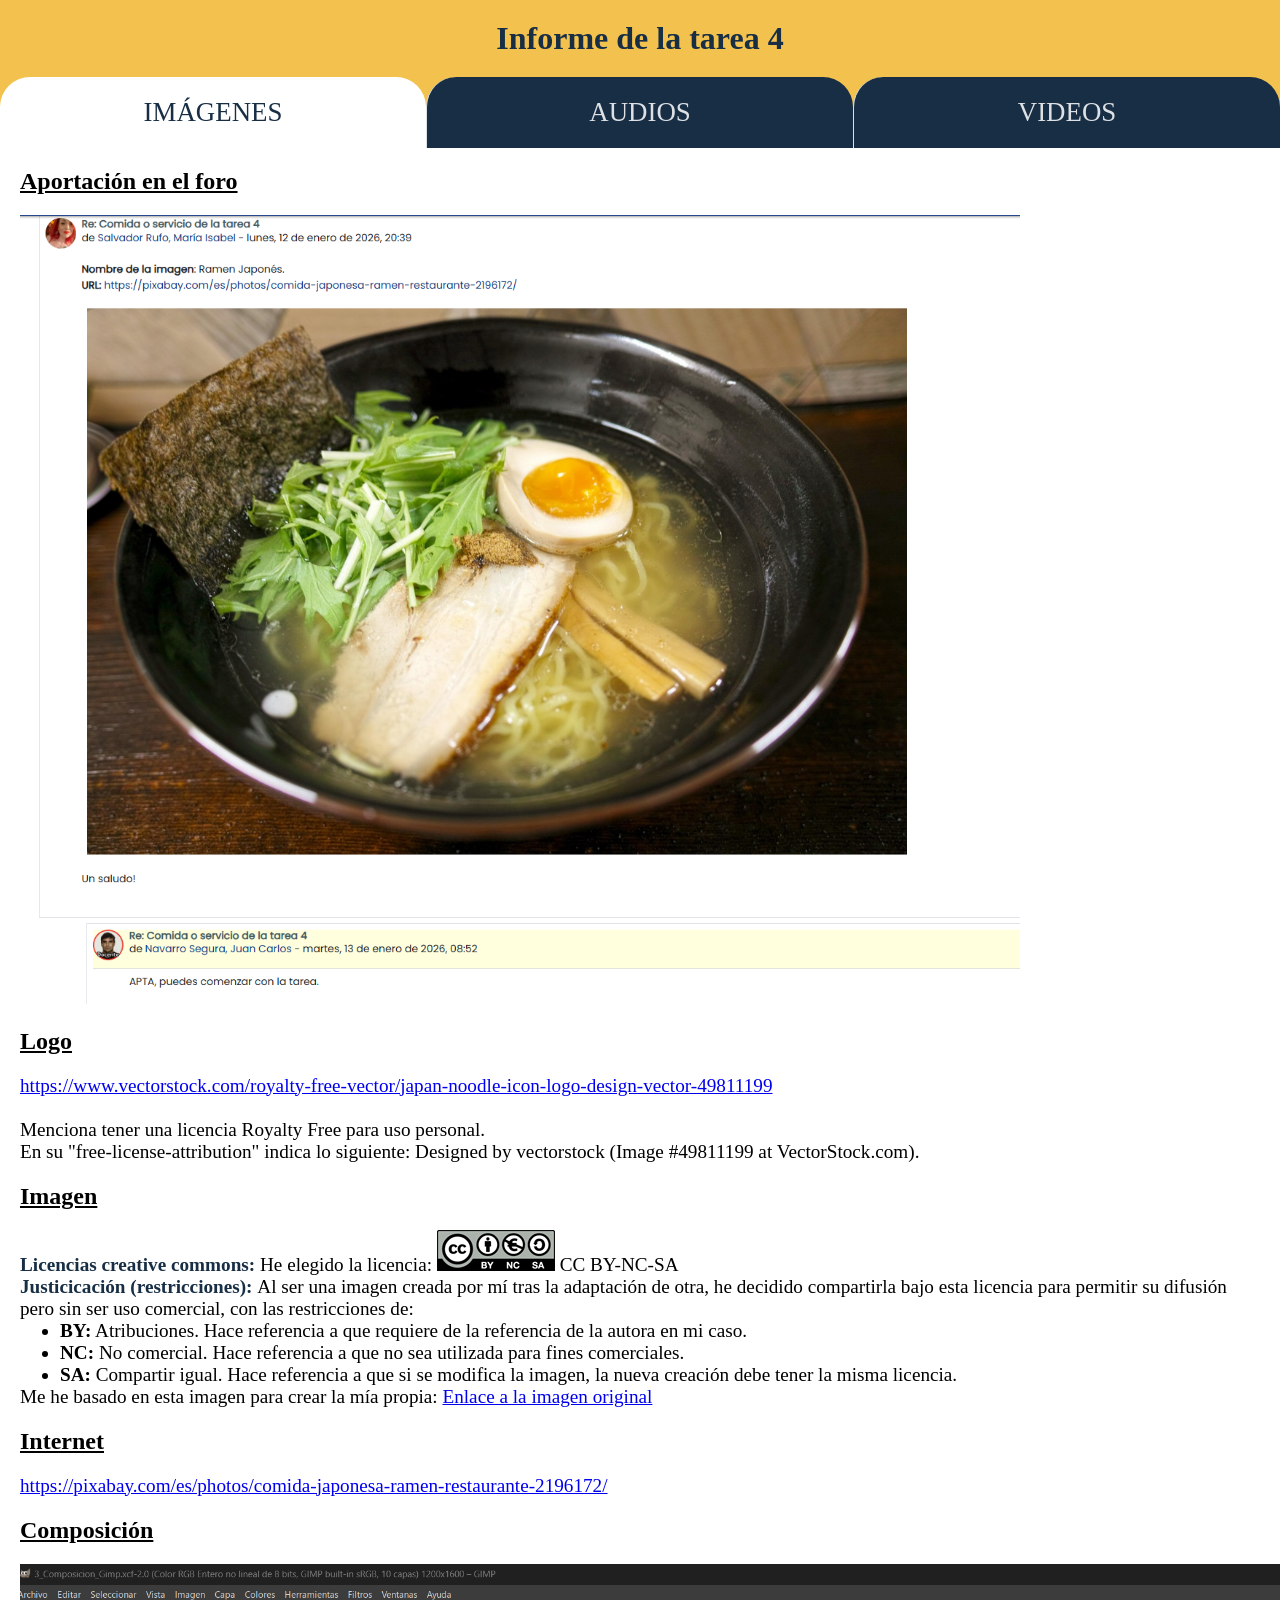
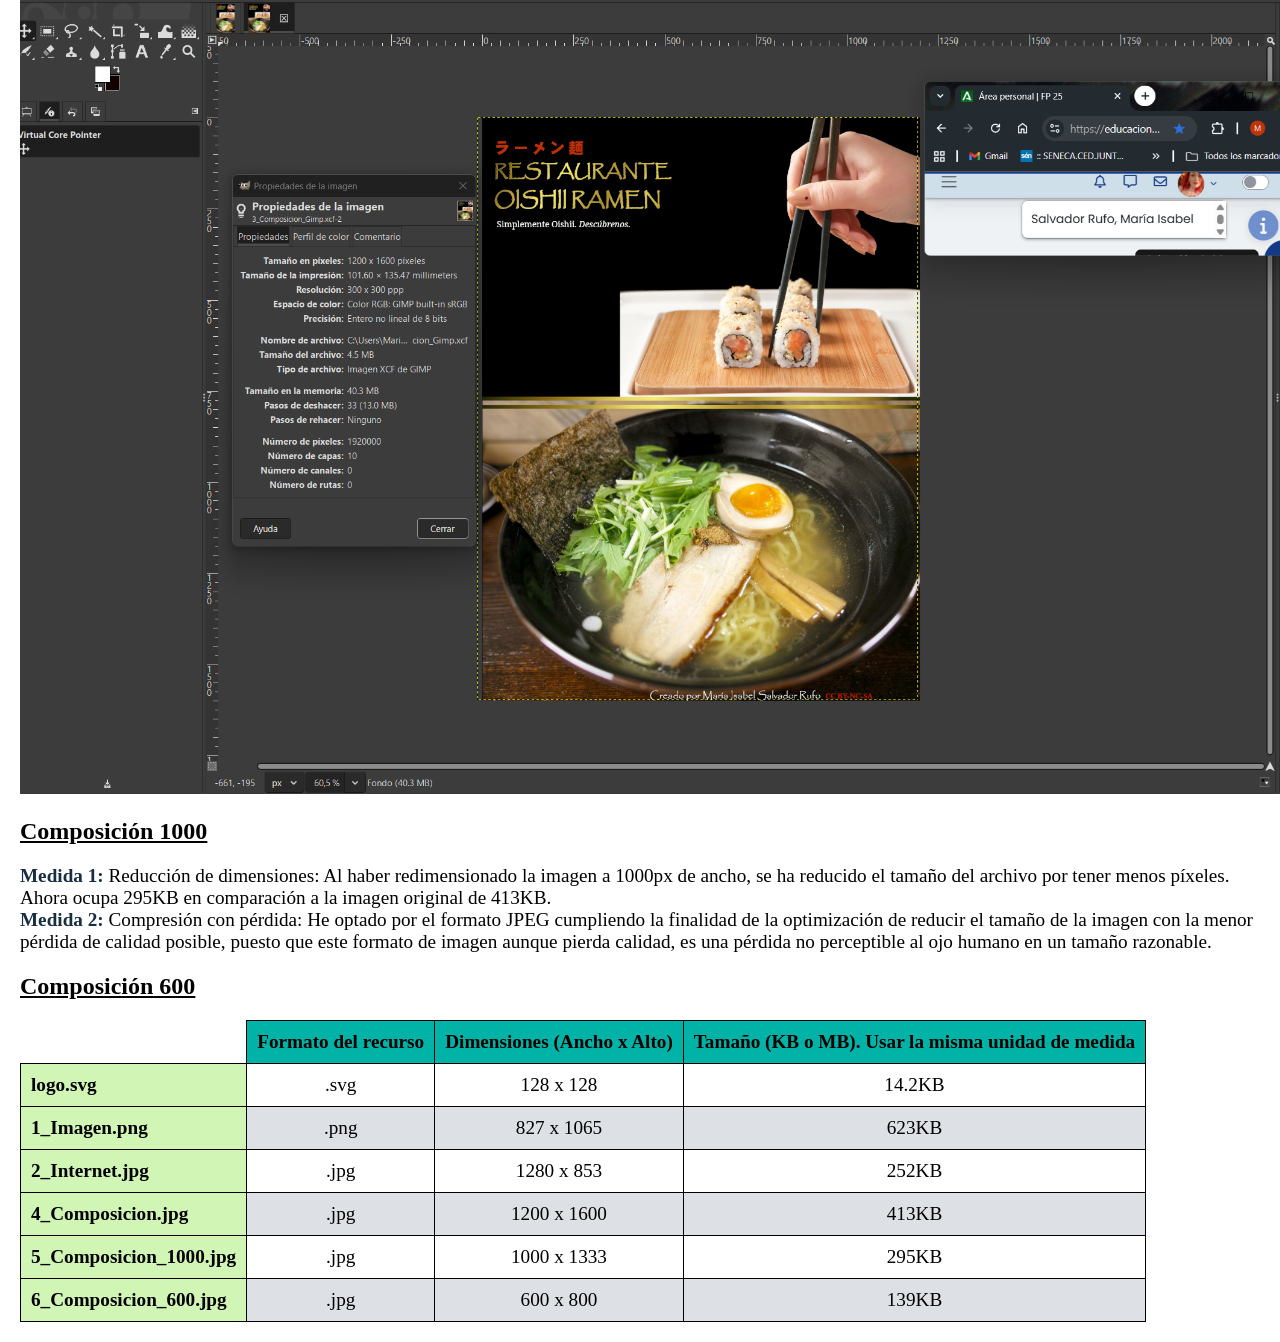
<file: pagina/tarea_4.html>
<!doctype html>
<html lang="es">
  <head>
    <meta charset="UTF-8" />
    <meta name="viewport" content="width=device-width, initial-scale=1.0" />
    <title>Informe de la Tarea 4</title>

    <style>
      * {
        margin: 0;
      }

      #contenido-audios,
      #contenido-videos {
        display: none;
      }

      header {
        background-color: #f3c14e;
      }

      header h1 {
        text-align: center;
        color: #172e44;
        padding: 20px 0;
      }

      nav ul {
        background-color: #f3c14e;
        display: flex;
        justify-content: space-around;
        align-items: center;
        margin: 0;
        padding: 0;
      }

      nav ul li {
        background-color: #172e44;
        border-left: 1px solid #dde0e4;
        border-radius: 30px 30px 0 0;
        display: inline;
        padding: 20px 10px;
        text-align: center;
        width: 100%;
      }

      nav ul li a {
        color: #dde0e4;
        font-size: 1.4em;
        text-decoration: none;
      }

      nav ul li a:hover {
        color: #f3c14e !important;
      }

      nav ul > li:first-child {
        background-color: #ffffff;
        border-left: none;
      }

      nav ul > li:first-child a {
        color: #172e44;
      }

      main {
        margin: 20px;
      }

      h2 {
        margin: 20px 0;
      }

      p,
      ul,
      table {
        font-size: 1.2em;
      }

      span {
        font-weight: bolder;
        color: #172e44;
      }

      table {
        border-collapse: collapse;
      }

      th,
      td {
        border: 1px solid black;
        padding: 5px;
      }

      table thead tr :first-child {
        background-color: #ffffff;
        border: none;
      }

      table td {
        text-align: center;
      }

      table thead tr th {
        background-color: #01b3a7;
        padding: 10px;
      }

      table tbody tr th {
        background-color: #d1f5b5;
        padding: 10px;
        text-align: left;
      }

      tr:nth-child(2n) {
        background-color: #dde0e4;
      }
    </style>

    <script type="text/javascript">
      function mostrarOcultarContenido(tipoPestana) {
        let tipos = ["imagenes", "audios", "videos"];

        tipos.forEach(function (tipo) {
          if (tipo == tipoPestana) {
            document.getElementById("enlace-" + tipo).style.color = "#172e44";
            document.getElementById("pestana-" + tipo).style.backgroundColor =
              "#FFFFFF";
            document.getElementById("contenido-" + tipo).style.display =
              "block";
          } else {
            document.getElementById("enlace-" + tipo).style.color = "#dde0e4";
            document.getElementById("pestana-" + tipo).style.backgroundColor =
              "#172e44";
            document.getElementById("contenido-" + tipo).style.display = "none";
          }
        });
      }
    </script>
  </head>
  <body>
    <header>
      <h1>Informe de la tarea 4</h1>
    </header>
    <nav>
      <ul>
        <li id="pestana-imagenes">
          <a
            id="enlace-imagenes"
            class="enlace"
            href="#"
            onclick="mostrarOcultarContenido('imagenes')"
            >IMÁGENES</a
          >
        </li>
        <li id="pestana-audios">
          <a
            id="enlace-audios"
            class="enlace"
            href="#"
            onclick="mostrarOcultarContenido('audios')"
            >AUDIOS</a
          >
        </li>
        <li id="pestana-videos">
          <a
            id="enlace-videos"
            class="enlace"
            href="#"
            onclick="mostrarOcultarContenido('videos')"
            >VIDEOS</a
          >
        </li>
      </ul>
    </nav>
    <main>
      <!-- ********** IMÁGENES ********** -->
      <div id="contenido-imagenes">
        <h2><u>Aportación en el foro</u></h2>
        <img
          src="../capturas/captura_APTO_imagen.png"
          width="1000px"
          alt="Aportación en el foro"
          title="Aportación en el foro"
        />

        <h2><u>Logo</u></h2>
        <p>
          <a
            href="https://www.vectorstock.com/royalty-free-vector/japan-noodle-icon-logo-design-vector-49811199"
            target="_blank"
          >
            https://www.vectorstock.com/royalty-free-vector/japan-noodle-icon-logo-design-vector-49811199
          </a>
          <br /><br />Menciona tener una licencia Royalty Free para uso
          personal. <br />En su "free-license-attribution" indica lo siguiente:
          Designed by vectorstock (Image #49811199 at VectorStock.com).
        </p>

        <h2><u>Imagen</u></h2>
        <p>
          <span>Licencias creative commons: </span> He elegido la licencia:
          <img
            src="../imagenes/by-nc-sa.png"
            alt="Imagen del logo de la licencia CC BY-NC-SA"
          />
          CC BY-NC-SA
        </p>
        <p>
          <span>Justicicación (restricciones): </span> Al ser una imagen creada
          por mí tras la adaptación de otra, he decidido compartirla bajo esta
          licencia para permitir su difusión pero sin ser uso comercial, con las
          restricciones de:
        </p>
        <ul>
          <li>
            <strong>BY:</strong> Atribuciones. Hace referencia a que requiere de
            la referencia de la autora en mi caso.
          </li>
          <li>
            <strong>NC:</strong> No comercial. Hace referencia a que no sea
            utilizada para fines comerciales.
          </li>
          <li>
            <strong>SA:</strong> Compartir igual. Hace referencia a que si se
            modifica la imagen, la nueva creación debe tener la misma licencia.
          </li>
        </ul>
        <p>
          Me he basado en esta imagen para crear la mía propia:
          <a
            href="https://pixabay.com/es/photos/sushi-pez-rodar-arroz-comida-6127265/"
            target="_blank"
            >Enlace a la imagen original</a
          >
        </p>

        <h2><u>Internet</u></h2>
        <p>
          <a
            href="https://pixabay.com/es/photos/comida-japonesa-ramen-restaurante-2196172/"
            target="_blank"
            >https://pixabay.com/es/photos/comida-japonesa-ramen-restaurante-2196172/</a
          >
        </p>

        <h2><u>Composición</u></h2>
        <img
          src="../capturas/4_Composicion_captura.png"
          width="1500px"
          alt="Captura de pantalla con las propiedades de la imagen"
          title="Captura composición con Gimp"
        />

        <h2><u>Composición 1000</u></h2>
        <p>
          <span>Medida 1: </span>Reducción de dimensiones: Al haber
          redimensionado la imagen a 1000px de ancho, se ha reducido el tamaño
          del archivo por tener menos píxeles. Ahora ocupa 295KB en comparación
          a la imagen original de 413KB.
        </p>
        <p>
          <span>Medida 2: </span>Compresión con pérdida: He optado por el
          formato JPEG cumpliendo la finalidad de la optimización de reducir el
          tamaño de la imagen con la menor pérdida de calidad posible, puesto
          que este formato de imagen aunque pierda calidad, es una pérdida no
          perceptible al ojo humano en un tamaño razonable.
        </p>

        <h2><u>Composición 600</u></h2>
        <table>
          <thead>
            <tr>
              <th></th>
              <th>Formato del recurso</th>
              <th>Dimensiones (Ancho x Alto)</th>
              <th>Tamaño (KB o MB). Usar la misma unidad de medida</th>
            </tr>
          </thead>
          <tbody>
            <tr>
              <th>logo.svg</th>
              <td>.svg</td>
              <td>128 x 128</td>
              <td>14.2KB</td>
            </tr>
            <tr>
              <th>1_Imagen.png</th>
              <td>.png</td>
              <td>827 x 1065</td>
              <td>623KB</td>
            </tr>
            <tr>
              <th>2_Internet.jpg</th>
              <td>.jpg</td>
              <td>1280 x 853</td>
              <td>252KB</td>
            </tr>
            <tr>
              <th>4_Composicion.jpg</th>
              <td>.jpg</td>
              <td>1200 x 1600</td>
              <td>413KB</td>
            </tr>
            <tr>
              <th>5_Composicion_1000.jpg</th>
              <td>.jpg</td>
              <td>1000 x 1333</td>
              <td>295KB</td>
            </tr>
            <tr>
              <th>6_Composicion_600.jpg</th>
              <td>.jpg</td>
              <td>600 x 800</td>
              <td>139KB</td>
            </tr>
          </tbody>
        </table>
      </div>

      <!-- ********** AUDIOS ********** -->
      <div id="contenido-audios">
        <h2><u>Información sobre la canción</u></h2>
        <p>
          <span>Tipo de licencia: </span>Licencia Pixabay (Su equivalente en la
          teoria es CC0 o Dominio Público)
        </p>
        <p>
          La URL de descarga de la canción es:
          <a
            href="https://pixabay.com/music/world-traditional-japanese-4-437934/"
            target="_blank"
            >https://pixabay.com/music/world-traditional-japanese-4-437934/</a
          >
        </p>

        <h2><u>Información sobre 1_audio.mp3 y 2_audio.ogg</u></h2>
        <p>
          <span
            >Justifica las decisiones tomadas en los audios (formatos y
            optimización de ficheros):
          </span>
          <br />Los formatos que he elegido ha sido MP3 y OGG. <br />
          El <strong>formato MP3</strong> lo he elegido porque es un formato muy
          utilizado y además es compatible con la mayoría de dispositivos y
          plataformas. Ofrece una buena calidad de sonido con el tamaño de
          archivo que tiene (587KB), considerándolo relativamente pequeño.
          <br /><br />
          Por otro lado, el <strong>formato OGG</strong> porque es un formato
          abierto y libre de patentes que ofrece una calidad de sonido similar
          al MP3. En mi caso lo he ajustado a una calidad media, para que ocupe
          menos sin sacrificar la calidad.
        </p>

        <h2><u>Tabla</u></h2>
        <table>
          <thead>
            <tr>
              <th></th>
              <th>Formato del recurso</th>
              <th>Tamaño (KB o MB). Usar la misma unidad de medida</th>
              <th>Duración (expresado en segundos)</th>
            </tr>
          </thead>
          <tbody>
            <tr>
              <th>Canción descargada</th>
              <td>.mp3</td>
              <td>4976.64KB</td>
              <td>02:39</td>
            </tr>
            <tr>
              <th>1_audio.mp3</th>
              <td>.mp3</td>
              <td>587KB</td>
              <td>00:29</td>
            </tr>
            <tr>
              <th>2_audio.ogg</th>
              <td>.ogg</td>
              <td>468KB</td>
              <td>00:29</td>
            </tr>
          </tbody>
        </table>
      </div>

      <!-- ********** VIDEOS ********** -->
      <div id="contenido-videos">
        <h2><u>Información sobre la composición del video</u></h2>
        <ul>
          <li>
            <span
              >Nombre de la aplicación utilizada para la edición del video: </span
            >Microsoft Clipchamp
          </li>
          <li>
            <span>Nombre de las transiciones que has utilizado: </span> He usado
            transiciones de "Puertas correderas vertical", ¨Barrido suave hacia
            la derecha" y "Cerrar".
          </li>
          <li>
            <span
              >Captura de pantalla con la línea de tiempo del proyecto:</span
            >
            <br /><br />
            <img
              src="../capturas/captura_linea_tiempo.png"
              width="1200px"
              alt="Linea del tiempo del proyecto"
            />
          </li>
        </ul>

        <h2><u>Información sobre 1_video.mp4 y 2_video.webm</u></h2>
        <p>
          <span
            >Justifica las decisiones tomadas en los videos (formatos y
            optimización de ficheros): </span
          >He elegido los formatos MP4 y WEBM para los videos. <br />
          El formato <strong>MP4</strong> es de los más extendidos y utilizados
          en la actualidad. Además, es compatible con la mayoría de dispositivos
          y plataformas. Ofrece una alta tasa de comprensión con poca pérdida de
          calidad ya que elimina aquello que el ser humano no es capaz de
          distinguir. El tamaño de mi archivo es relativamente pequeño en este
          caso (22.5MB). <br /><br />
          Por otro lado, el formato <strong>WEBM</strong> es un formato abierto
          y libre de patentes desarrollado por Google. Está pensando para ser
          utilizado como formato multimedia estándar en el lenguaje HTML5. En mi
          caso, es por esta razón por la que he decidido usarlo, además de que
          el tamaño del archivo es menor(3.41MB sin perder apenas
          calidad,mejorando la velocidad de carga en navegadores.
        </p>

        <h2><u>Tabla</u></h2>
        <table>
          <thead>
            <tr>
              <th></th>
              <th>Formato del recurso</th>
              <th>Tamaño (KB o MB). Usar la misma unidad de medida</th>
              <th>Duración (expresado en segundos)</th>
            </tr>
          </thead>
          <tbody>
            <tr>
              <th>Video (Presentación)</th>
              <td>.mp4</td>
              <td>0.35MB</td>
              <td>00:07</td>
            </tr>
            <tr>
              <th>Video (Capas)</th>
              <td>.mkv</td>
              <td>3.56MB</td>
              <td>00:30</td>
            </tr>
            <tr>
              <th>Video (Lienzo)</th>
              <td>.mkv</td>
              <td>1.18MB</td>
              <td>00:12</td>
            </tr>
            <tr>
              <th>1_video.mp4</th>
              <td>.mp4</td>
              <td>22.5MB</td>
              <td>00:55</td>
            </tr>
            <tr>
              <th>2_video.webm</th>
              <td>.webm</td>
              <td>3.41MB</td>
              <td>00:55</td>
            </tr>
          </tbody>
        </table>
      </div>
    </main>
  </body>
</html>
</file>
